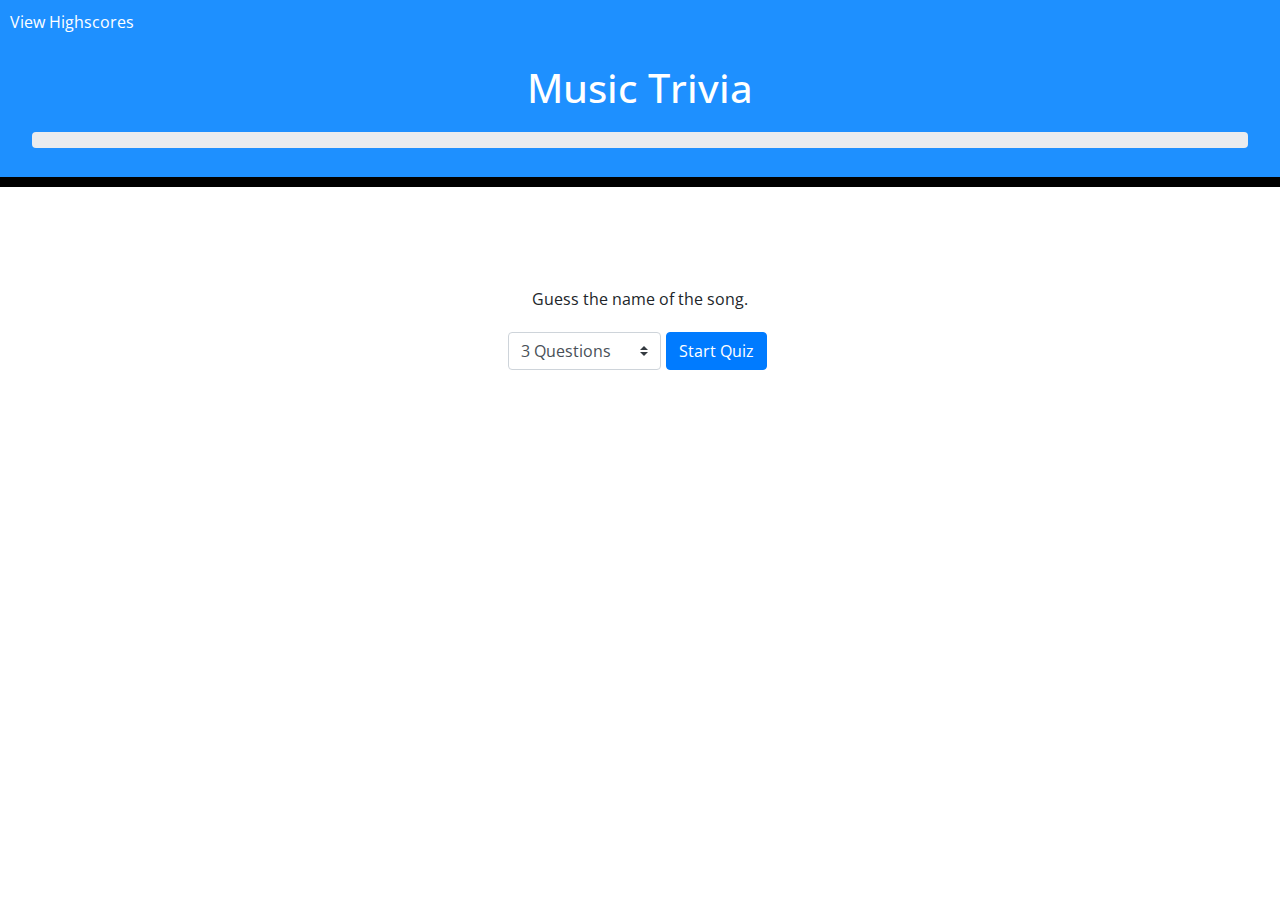
<file: index.html>
<!DOCTYPE html>
<html>

<head>
    <title>Music Trivia</title>
    <meta charset="UTF-8" />
    <meta name="viewport" content="width=device-width, initial-scale=1" />
    <!-- Links -->
    <link rel="stylesheet" href="https://stackpath.bootstrapcdn.com/bootstrap/4.3.1/css/bootstrap.min.css" />
    <link rel="stylesheet" href="https://use.fontawesome.com/releases/v5.8.1/css/all.css" />
    <link rel="preconnect" href="https://fonts.googleapis.com">
    <link rel="preconnect" href="https://fonts.gstatic.com" crossorigin>
    <link href="https://fonts.googleapis.com/css2?family=Open+Sans&display=swap" rel="stylesheet">
    <link rel="stylesheet" href="assets/css/style.css" />
</head>

<body>
    <div class="scores"><a class="text-white" href="HighscorePage.html">View Highscores</a></div>
    <header class="jumbotron">
        <h1>Music Trivia</h1>
        <div class="progress" id="quiz-progress">
            <div class="progress-bar progress-bar-striped progress-bar-animated bg-dark" id="quiz-bar"
                role="progressbar" style="width: 0%" aria-valuenow="0" aria-valuemin="0" aria-valuemax="100"></div>
        </div>
    </header>

    <div class="wrapper">
        <!-- what shows up at first -->
        <div id="start-screen" class="start">
            <p>
                Guess the name of the song.
            </p>
            <form>
                <div class="form-row align-items-center justify-content-center">
                    <select class="custom-select" id="quiz-length">
                        <option selected value="3">3 Questions</option>
                        <option value="5">5 Questions</option>
                        <option value="10">10 Questions</option>
                    </select>
                    <button type="submit" id="start" class="btn btn-primary">Start Quiz</button>
                </div>
            </form>
        </div>

        <!-- hides when first loaded -->
        <div id="questions" class="hide">
            <h2 id="question-title">
                <div class="skeleton skeleton-lyric"></div>
                <div class="skeleton skeleton-lyric"></div>
                <div class="skeleton skeleton-lyric"></div>
                <div class="skeleton skeleton-lyric"></div>
            </h2>

            <div id="choices" class="choices">
                <div class="skeleton skeleton-button"></div>
                <div class="skeleton skeleton-button"></div>
                <div class="skeleton skeleton-button"></div>
                <div class="skeleton skeleton-button"></div>
                <div class="skeleton skeleton-button"></div>
            </div>
        </div>

        <!--  hides when first loaded-->
        <div id="feedback" class="feedback hide"></div>
    </div>
    <div id="end-screen" class="hide text-center">
        <h2>All done!</h2>
        <p>Your final score is <span id="final-score"></span>.</p>

        <form id=initial-form>
            <div class="form-row align-items-center justify-content-center">
                <div class="col-auto">
                    <label class="sr-only" for="initials">Initials</label>
                    <div class="input-group mb-2">
                        <div class="input-group-prepend">
                            <div class="input-group-text">Enter initials:</div>
                        </div>
                        <input type="text" class="form-control" id="initials">
                    </div>
                </div>
                <div class="col-auto">
                    <button type="submit" id="submit" class="btn btn-primary mb-2">Submit</button>
                </div>
            </div>
        </form>
        <ul id="answers-list"></ul>
    </div>

    <!-- script links -->
    <script src="https://ajax.googleapis.com/ajax/libs/jquery/3.5.1/jquery.min.js"></script>
    <script src="https://apis.google.com/js/client.js?onload=googleApiClientReady"></script>
    <script src="assets/js/script.js"></script>
</body>

</html>
</file>
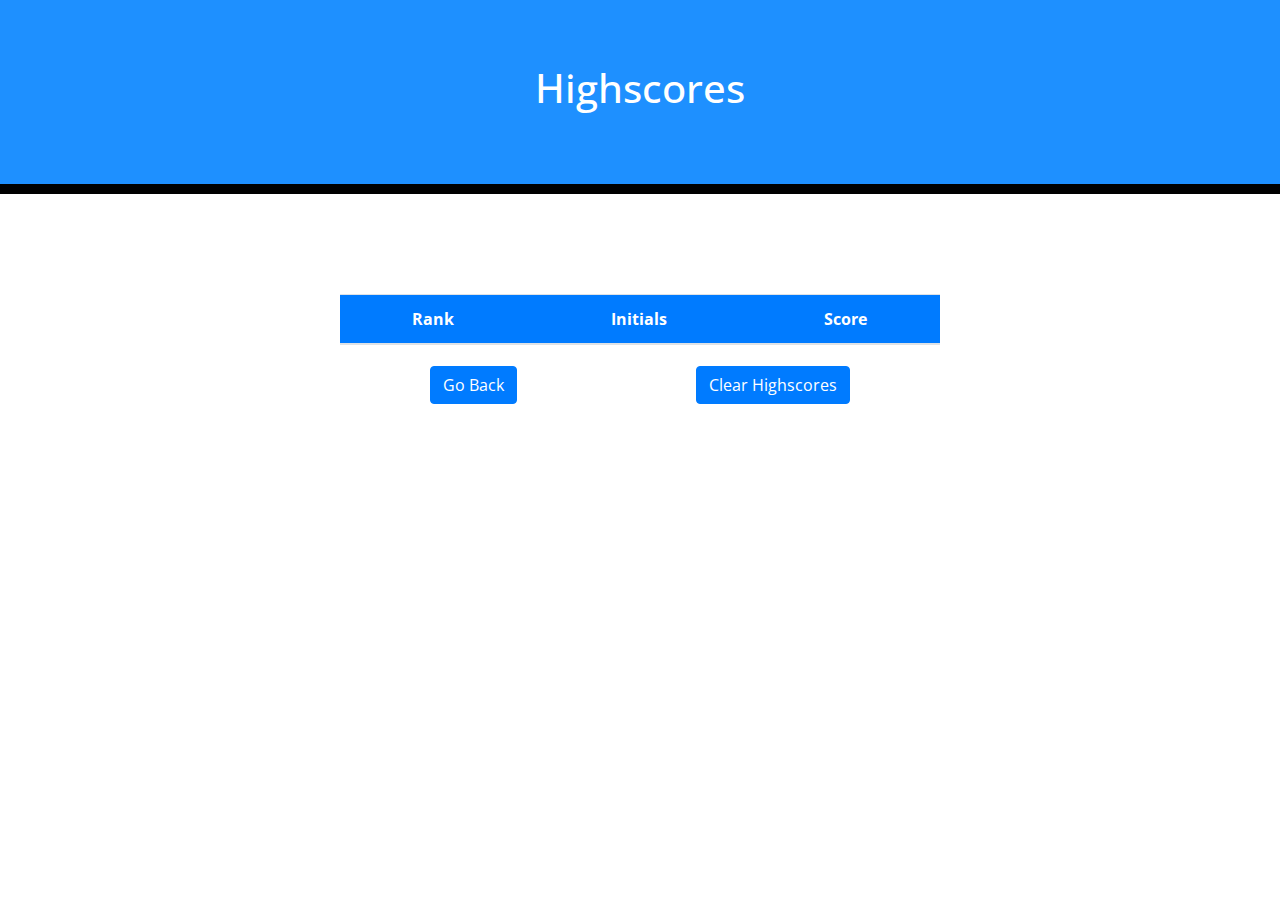
<file: HighscorePage.html>
<!DOCTYPE html>
<html>

<head>
  <title>Highscores</title>
  <meta charset="UTF-8" />
  <meta name="viewport" content="width=device-width, initial-scale=1" />
  <link rel="stylesheet" href="https://stackpath.bootstrapcdn.com/bootstrap/4.3.1/css/bootstrap.min.css" />
  <link rel="preconnect" href="https://fonts.googleapis.com">
  <link rel="preconnect" href="https://fonts.gstatic.com" crossorigin>
  <link href="https://fonts.googleapis.com/css2?family=Open+Sans&display=swap" rel="stylesheet">
  <link rel="stylesheet" href="assets/css/style.css" />
</head>

<body>
  <header class="jumbotron">
    <h1>Highscores</h1>
  </header>
<!-- the leaderboard -->
  <div class="wrapper text-center">
    <div class="table-responsive">
      <table class="table table-hover">
        <thead class="bg-primary text-white">
          <tr>
            <th scope="col">Rank</th>
            <th scope="col">Initials</th>
            <th scope="col">Score</th>
          </tr>
        </thead>
        <tbody id=highscores></tbody>
      </table>
    </div>

    <div class="d-flex justify-content-around">
      <a href="index.html"><button class="btn btn-primary mb-2">Go Back</button></a>
      <!-- clear button  -->
      <button id="clear" class="btn btn-primary mb-2">Clear Highscores</button>
    </div>
  </div>

  <!-- link to pages script -->
  <script src="assets/js/scoring-tracker.js"></script>
</body>

</html>
</file>
<file: assets/css/style.css>
/*sets global font */
  body {
    font-family: 'Open Sans', sans-serif;
  }

  #question-title {
    white-space: pre-wrap;
    text-align: center;
  }

  .wrapper {
    margin: 100px auto 0 auto;
    max-width: 600px;
  }
  
    /* allows things to be hidden at certian times such as questions on first loading */
  .hide {
    display: none;
  }
  
  .start {
    text-align: center;
  }
  
  .jumbotron {
    text-align: center;
    background-color: transparent;
    background-color: dodgerblue;
    color: white;
    border-radius: 0;
    border-bottom: 10px solid black;
    min-height: 150px;
  }

  .scores {
    position: absolute;
    color: darkred;
    top: 10px;
    left: 10px;
  }
  
    /* timer in top right */

  .timer {
    position: absolute;
    top: 10px;
    right: 10px;
  }
  
  a {
    color: black;
    text-decoration: none;
    transition: color 0.1s;
  }
  
  /* interaction change color on hover */
  a:hover {
    color: blue;
  }
  
  /* right or wrong feedback*/
  .feedback {
    font-size: 130%;
    margin-top: 20px;
    padding-top: 10px;
    color: gray;
    border-top: 2px solid grey;
  }

  /* button settings */
  button {
    display: inline-block;
    margin: 5px;
    cursor: pointer;
    font-size: 100%;
    background-color: maroon;
    border-radius: 5px;
    padding: 3px 15px;
    color: white;
  }
  
  button:hover {
    background-color: blue;
  }
  
  .choices button {
    display: block;
  }
  
  /* the intials section style*/
  input[type="text"] {
    font-size: 100%;
  }
  
  ol {
    padding-left: 0px;
    max-height: 400px;
    overflow: auto;
  }
  
  li {
    padding: 5px;
    list-style: square;
  }

  #question-title {
    margin-bottom: 50px;
  }
  
  /* this is used for the loading animations */
  .skeleton {
    animation: loading 1s infinite alternate; 
  }

  /* this is the skeleton for the lyrics */
  .skeleton-lyric {
    width: 100%;
    height: 35px;
    display: block;
    border-radius: 10px;
    margin-bottom: -70px;
    align-items: center;
  }
  
  /* this is makes it so every other lyric is 75% */
  .skeleton-lyric:nth-child(even) {
    width: 75%;
  }

  /* this is the skeleton for the buttons */
  .skeleton-button {
    width: 50%;
    height: 35px;
    display: block;
    border-radius: 5px;
    margin-bottom: 10px;
  }

  /* the animations for the loading */
  @keyframes loading {
    0% {
      background-color: lightgray;
    }

    100% {
      background-color: gray;
    }
    
  }

  /* shrinks the select box to make it fit in a row */
  #quiz-length {
    width: 25%;
  }

  /* this is the progress bar */
  #quiz-progress {
    margin-top: 20px;
    margin-bottom: -35px;
  }

  #initial-form {
    margin-bottom: 30px;
  }

  #answers-list {
    display: flex;
    flex-direction: row;
    flex-wrap: wrap;
    justify-content: space-evenly;
  }
</file>
